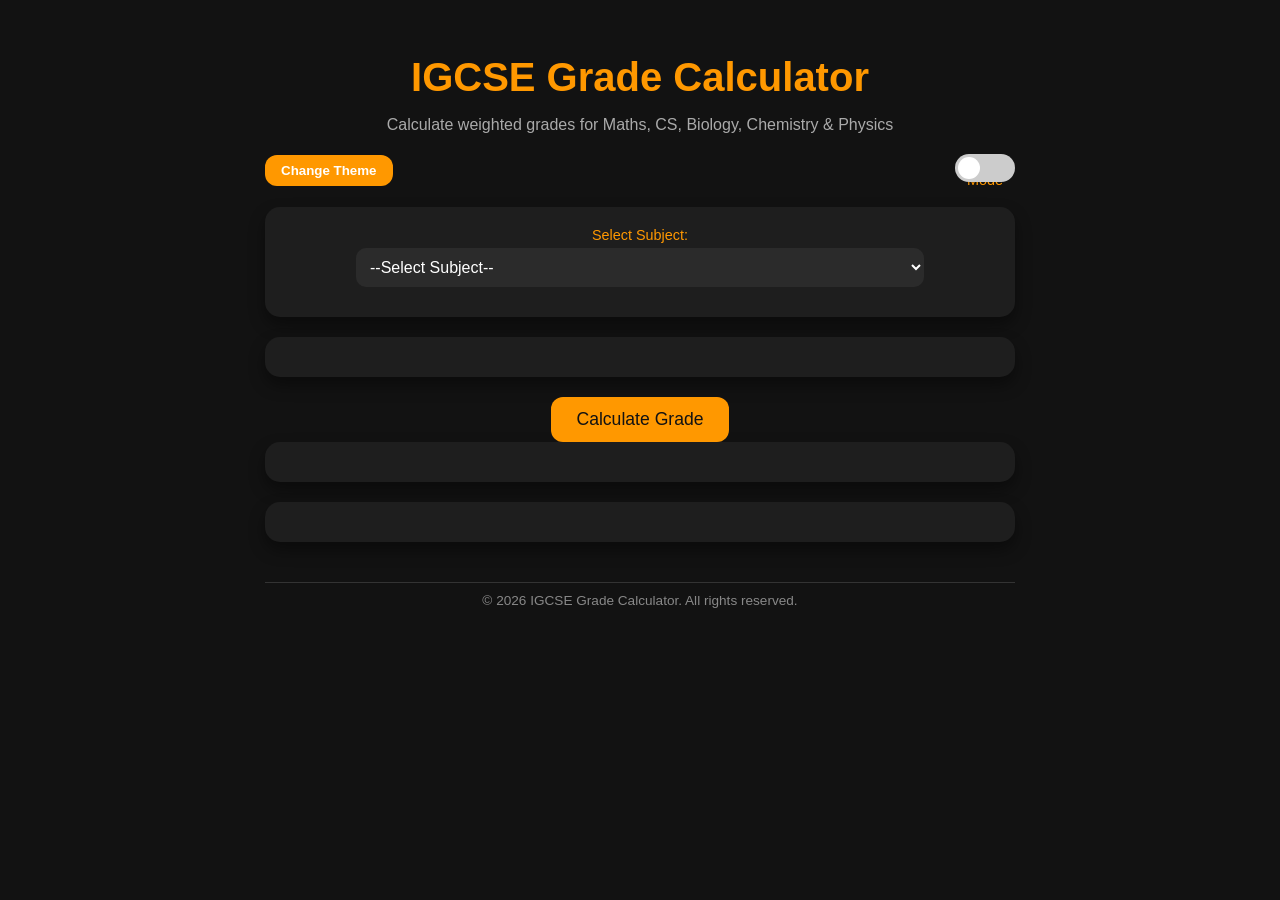
<file: index.html>
<!DOCTYPE html>
<html lang="en">
<head>
<meta charset="UTF-8">
<meta name="viewport" content="width=device-width, initial-scale=1.0">
<title>IGCSE Grade Calculator</title>
<link rel="stylesheet" href="style.css">
</head>
<body class="dark-mode">
<div class="container">

    <header>
        <h1>IGCSE Grade Calculator</h1>
        <p class="subtitle">Calculate weighted grades for Maths, CS, Biology, Chemistry & Physics</p>
    </header>

    <!-- Top controls: Theme button + Light/Dark toggle -->
    <div class="top-controls">
        <button id="themeBtn">Change Theme</button>

        <label class="switch">
            <input type="checkbox" id="modeSwitch">
            <span class="slider round"></span>
            <span class="mode-label">Light Mode</span>
        </label>
    </div>

    <!-- Subject selection -->
    <div class="card subject-card">
        <label for="subject">Select Subject:</label>
        <select id="subject" onchange="renderInputs()">
            <option value="">--Select Subject--</option>
            <option value="math">Maths (0580)</option>
            <option value="cs">Computer Science (0478)</option>
            <option value="bio">Biology (0610)</option>
            <option value="chem">Chemistry (0620)</option>
            <option value="phy">Physics (0625)</option>
        </select>
    </div>

    <div id="inputs-container" class="inputs-container card"></div>

    <button id="calc-btn" onclick="calculateGrade()">Calculate Grade</button>

    <div id="result" class="result card"></div>
    <div id="thresholds-box" class="thresholds-box card"></div>

    <footer>
        &copy; 2026 IGCSE Grade Calculator. All rights reserved.
    </footer>

</div>
<script src="script.js"></script>
</body>
</html>
</file>
<file: style.css>
:root {
    --accent-color: #ff9800;
    --card-bg: #1e1e1e;
    --card-shadow: rgba(0,0,0,0.4);
    --text-light: #e0e0e0;
}

body {
    font-family: 'Segoe UI', Tahoma, Geneva, Verdana, sans-serif;
    background:#121212;
    color: var(--text-light);
    display:flex;
    justify-content:center;
    padding:20px;
    transition: all 0.3s ease;
}

.container { width:100%; max-width:750px; text-align:center; }
h1 { font-size:2.5rem; color:var(--accent-color); margin-bottom:5px; }
.subtitle { font-size:1rem; color:#aaa; margin-bottom:20px; }

/* Cards */
.card {
    background: var(--card-bg);
    padding:20px;
    border-radius:15px;
    box-shadow: 0 8px 16px var(--card-shadow);
    margin-bottom:20px;
    transition: all 0.3s ease;
}

/* Top controls */
.top-controls {
    display:flex;
    justify-content:space-between;
    align-items:center;
    margin-bottom:20px;
    flex-wrap:wrap;
    gap:10px;
}

/* Theme button */
#themeBtn {
    padding:8px 16px;
    border:none;
    border-radius:12px;
    background: var(--accent-color);
    color:#fff;
    cursor:pointer;
    font-weight:bold;
    transition: all 0.3s ease;
}
#themeBtn:hover { transform: scale(1.05); }

/* Toggle switch */
.switch { position: relative; display:inline-block; width:60px; height:28px; }
.switch input{ display:none; }
.slider { position:absolute; cursor:pointer; top:0; left:0; right:0; bottom:0; background:#ccc; border-radius:34px; transition:.4s; }
.slider:before { position:absolute; content:""; height:22px; width:22px; left:3px; bottom:3px; background:white; border-radius:50%; transition:.4s; }
input:checked + .slider:before { transform:translateX(32px); }
input:checked + .slider { background:#2196f3; }
.mode-label { margin-left:10px; font-size:0.9rem; vertical-align: middle; }

/* Select & Inputs */
select, input {
    width:80%;
    padding:10px;
    border-radius:10px;
    border:none;
    outline:none;
    background:#2b2b2b;
    color:#fff;
    font-size:1rem;
    margin-bottom:10px;
    transition: all 0.3s ease;
}
label { display:block; font-size:0.9rem; margin-bottom:5px; color: var(--accent-color); }

/* Button */
#calc-btn {
    padding:12px 25px;
    border:none;
    border-radius:12px;
    background: var(--accent-color);
    color:#121212;
    font-size:1.1rem;
    cursor:pointer;
    transition: all 0.3s ease;
}
#calc-btn:hover { transform:scale(1.05); }

/* Result & thresholds */
.result, .thresholds-box {
    font-size:1.1rem;
    text-align:left;
}

/* Progress bars */
.progress-container { background:#333; border-radius:10px; overflow:hidden; margin-top:5px; }
.progress-bar { height:15px; width:0; border-radius:10px; background: var(--accent-color); transition: width 1s ease-in-out; }

/* Light Mode */
body.light-mode {
    background:#f5f5f5;
    color:#121212;
}
body.light-mode .card { background:#fff; color:#121212; }
body.light-mode select, body.light-mode input { background:#e0e0e0; color:#121212; }

/* Footer */
footer {
    margin-top:40px;
    font-size:0.85rem;
    color:#888;
    text-align:center;
    padding:10px 0;
    border-top:1px solid #333;
    transition: color 0.3s ease;
}
body.light-mode footer { color:#555; border-top:1px solid #ccc; }

/* Responsive */
@media(max-width:600px){
    .inputs-container input, select { width:95%; }
    .top-controls{ flex-direction:column; align-items:center; gap:15px;}
}
</file>
